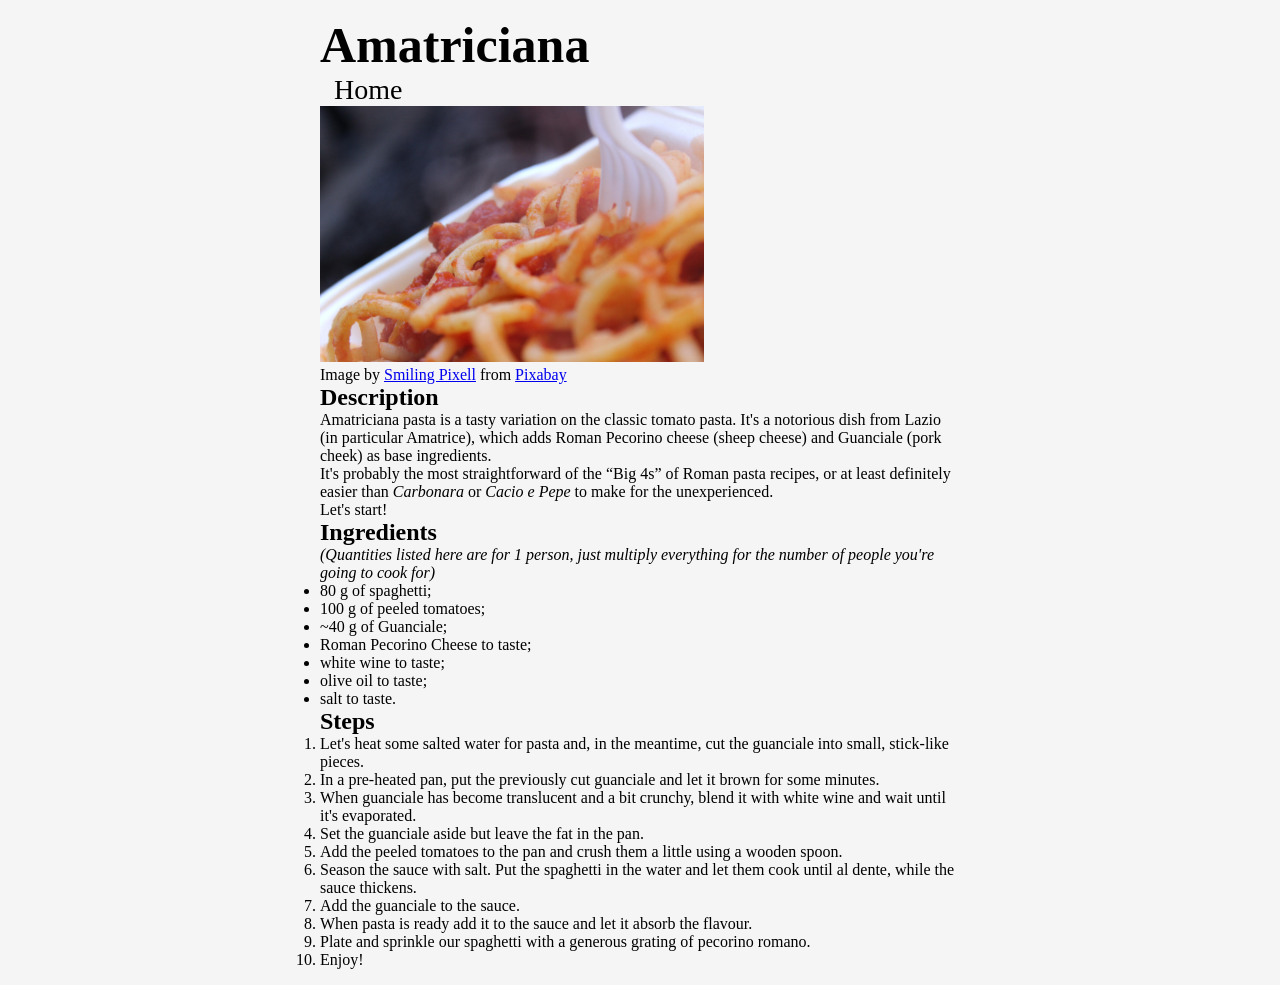
<file: recipes/amatriciana.html>
<!DOCTYPE html>
<html lang="en">

<head>
    <meta charset="UTF-8">
    <meta name="viewport" content="width=device-width, initial-scale=1.0">
    <link href="../styles.css" rel="stylesheet">
    <title>Amatriciana Pasta Recipe</title>
</head>

<body>
    <h1>Amatriciana</h1>
    <nav>
        <a href="../index.html">Home</a>
    </nav>

    <figure>
        <img src="../images/amatriciana.jpg" alt="Close-up to Amatriciana spaghetti with a plastic fork" width="384" height="256">
        <figcaption>
            Image by <a
                href="https://pixabay.com/users/smilingpixell-1751874/?utm_source=link-attribution&utm_medium=referral&utm_campaign=image&utm_content=1101530">Smiling
                Pixell</a> from <a
                href="https://pixabay.com//?utm_source=link-attribution&utm_medium=referral&utm_campaign=image&utm_content=1101530">Pixabay</a>
        </figcaption>
    </figure>

    <h2>Description</h2>
    <p>Amatriciana pasta is a tasty variation on the classic tomato pasta.
        It's a notorious dish from Lazio (in particular Amatrice), which adds Roman Pecorino cheese (sheep cheese)
        and Guanciale (pork cheek) as base ingredients.
    </p>

    <p>It's probably the most straightforward of the &ldquo;Big 4s&rdquo; of Roman pasta recipes,
        or at least definitely easier than <i lang="it">Carbonara</i> or <i lang="it">Cacio e Pepe</i> to make for the
        unexperienced.<br>
        Let's start!
    </p>

    <h2>Ingredients</h2>
    <p><em>(Quantities listed here are for 1 person, just multiply everything for the number of people you're going to
            cook for)</em></p>
    <ul>
        <li>80 g of spaghetti;</li>
        <li>100 g of peeled tomatoes;</li>
        <li>~40 g of Guanciale;</li>
        <li>Roman Pecorino Cheese to taste;</li>
        <li>white wine to taste;</li>
        <li>olive oil to taste;</li>
        <li>salt to taste.</li>
    </ul>

    <h2>Steps</h2>
    <ol>
        <li>Let's heat some salted water for pasta and, in the meantime, cut the guanciale into small, stick-like
            pieces.</li>
        <li>In a pre-heated pan, put the previously cut guanciale and let it brown for some minutes.</li>
        <li>When guanciale has become translucent and a bit crunchy, blend it with white wine and wait until it's
            evaporated.</li>
        <li>Set the guanciale aside but leave the fat in the pan.</li>
        <li>Add the peeled tomatoes to the pan and crush them a little using a wooden spoon.</li>
        <li>Season the sauce with salt. Put the spaghetti in the water and let them cook until al dente, while the sauce
            thickens.</li>
        <li>Add the guanciale to the sauce.</li>
        <li>When pasta is ready add it to the sauce and let it absorb the flavour.</li>
        <li>Plate and sprinkle our spaghetti with a generous grating of pecorino romano.</li>
        <li>Enjoy!</li>
    </ol>

</body>

</html>
</file>
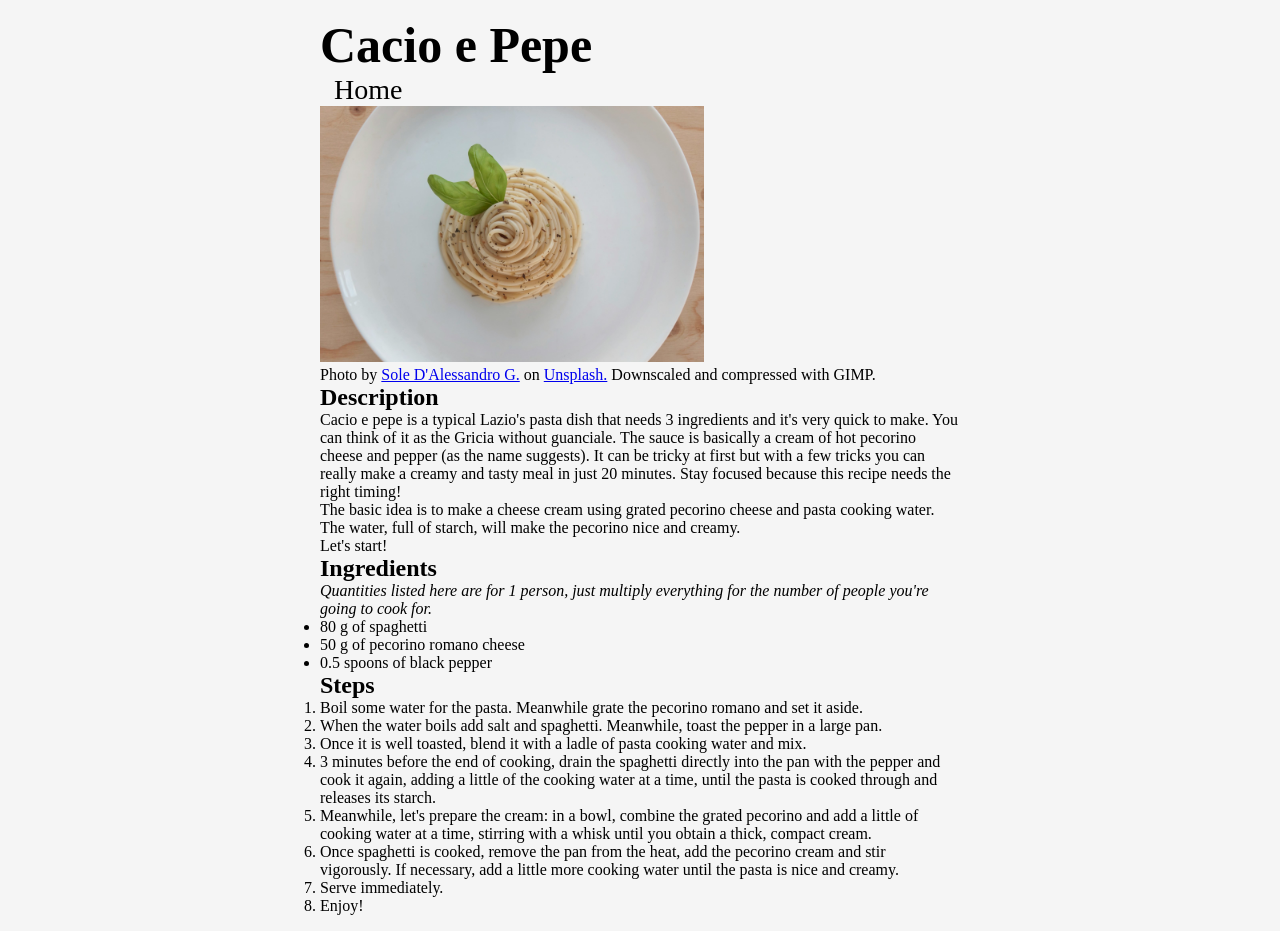
<file: recipes/cacio-e-pepe.html>
<!doctype html>
<html lang="en">

<head>
    <meta charset="UTF-8" />
    <meta name="viewport" content="width=device-width, initial-scale=1.0" />
    <link href="../styles.css" rel="stylesheet">
    <title>Cacio e Pepe Recipe</title>
</head>

<body>
    <h1>Cacio e Pepe</h1>
    <nav>
        <a href="../index.html">Home</a>
    </nav>

    <figure>
        <img src="../images/cacio-e-pepe.jpg" alt="Top view of a Cacio e Pepe dish in a white plate" width="384"
            height="256" />
        <figcaption>
            Photo by <a
                href="https://unsplash.com/@s___d___g?utm_source=unsplash&utm_medium=referral&utm_content=creditCopyText">Sole
                D'Alessandro G.</a> on <a
                href="https://unsplash.com/photos/pasta-dish-ErN41AGWalU?utm_source=unsplash&utm_medium=referral&utm_content=creditCopyText">Unsplash.</a>
            Downscaled and compressed with GIMP.
        </figcaption>
    </figure>

    <h2>Description</h2>
    <p>
        Cacio e pepe is a typical Lazio's pasta dish that needs 3 ingredients and it's very quick to make. You can think
        of it as the Gricia without guanciale. The sauce is basically a cream of hot pecorino cheese and pepper (as the
        name suggests). It can be tricky at first but with a few tricks you can really make a creamy and tasty meal in
        just 20 minutes. Stay focused because this recipe needs the right timing!
    </p>

    <p>
        The basic idea is to make a cheese cream using grated pecorino cheese and pasta cooking water. The water, full
        of starch, will make the pecorino nice and creamy.
    </p>

    <p>Let's start!</p>

    <h2>Ingredients</h2>
    <p>
        <em>Quantities listed here are for 1 person, just multiply everything for
            the number of people you're going to cook for.</em>
    </p>
    <ul>
        <li>80 g of spaghetti</li>
        <li>50 g of pecorino romano cheese</li>
        <li>0.5 spoons of black pepper</li>
    </ul>

    <h2>Steps</h2>
    <ol>
        <li>Boil some water for the pasta. Meanwhile grate the pecorino romano and set it aside.</li>
        <li>When the water boils add salt and spaghetti. Meanwhile, toast the pepper in a large pan.</li>
        <li>Once it is well toasted, blend it with a ladle of pasta cooking water and mix.</li>
        <li>3 minutes before the end of cooking, drain the spaghetti directly into the pan with the pepper and cook
            it again, adding a little of the cooking water at a time, until the pasta is cooked through and releases its
            starch.</li>
        <li>Meanwhile, let's prepare the cream: in a bowl, combine the grated pecorino and add a little of cooking
            water at a time, stirring with a whisk until you obtain a thick, compact cream.</li>
        <li>Once spaghetti is cooked, remove the pan from the heat, add the pecorino cream and stir vigorously. If
            necessary, add a little more cooking water until the pasta is nice and creamy.</li>
        <li>Serve immediately.</li>
        <li>Enjoy!</li>
    </ol>
</body>

</html>
</file>
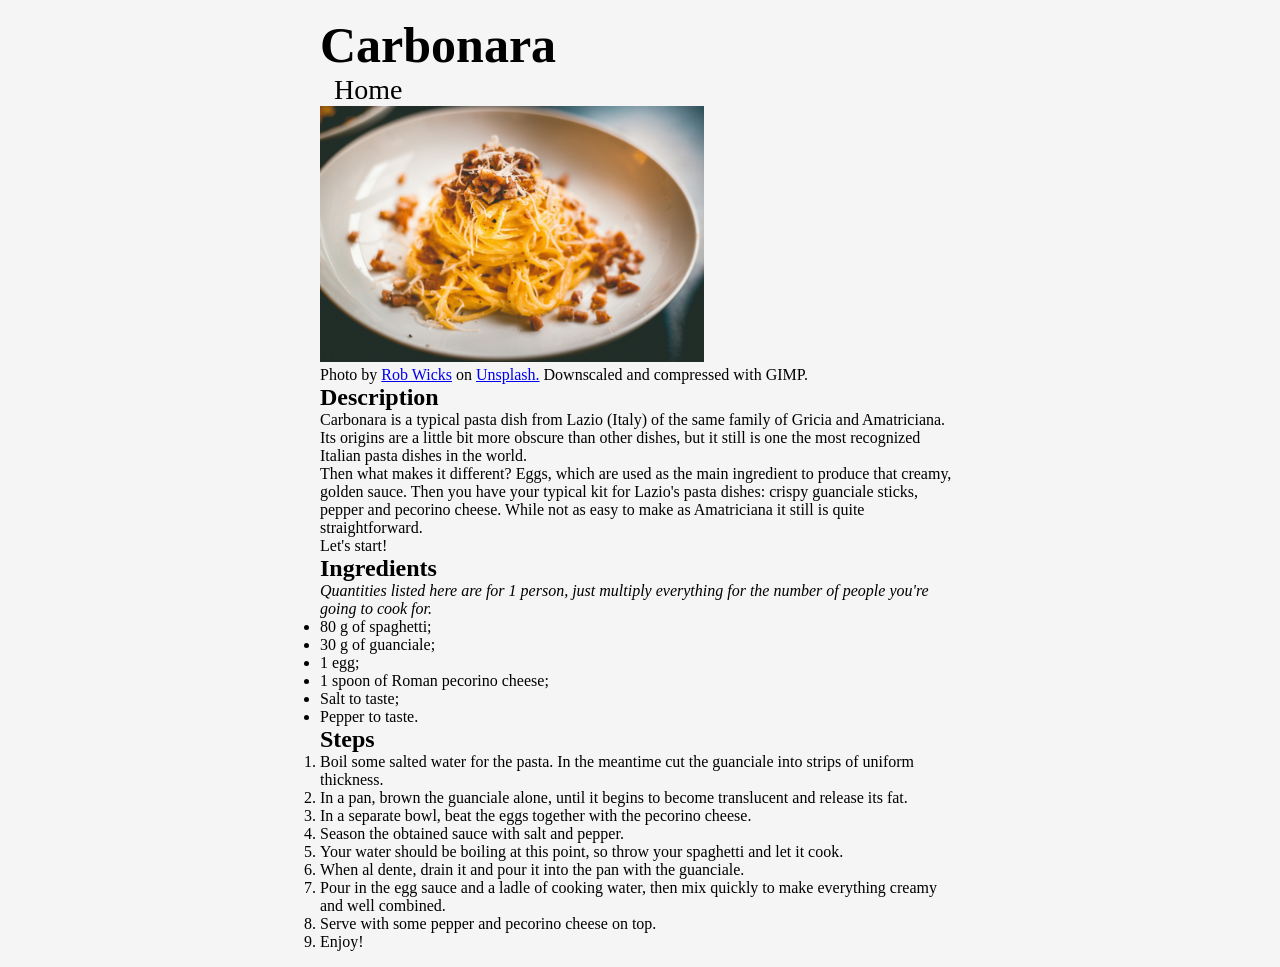
<file: recipes/carbonara.html>
<!doctype html>
<html lang="en">

<head>
    <meta charset="UTF-8" />
    <meta name="viewport" content="width=device-width, initial-scale=1.0" />
    <link href="../styles.css" rel="stylesheet">
    <title>Carbonara Recipe</title>
</head>

<body>
    <h1>Carbonara</h1>
    <nav>
        <a href="../index.html">Home</a>
    </nav>

    <figure>
        <img src="../images/carbonara.jpg"
            alt="Close-up angle of a plate of spaghetti alla carbonara garnished with pecorino cheese" width="384"
            height="256" />
        <figcaption>
            Photo by
            <a href="https://unsplash.com/@robwicks?utm_source=unsplash&utm_medium=referral&utm_content=creditCopyText">Rob
                Wicks</a>
            on
            <a
                href="https://unsplash.com/photos/a-white-plate-topped-with-spaghetti-and-bacon-fDLBn8X_IlU?utm_source=unsplash&utm_medium=referral&utm_content=creditCopyText">Unsplash.</a>
            Downscaled and compressed with GIMP.
        </figcaption>
    </figure>

    <h2>Description</h2>
    <p>Carbonara is a typical pasta dish from Lazio (Italy) of the same family of Gricia and Amatriciana. Its origins
        are a little bit more obscure than other dishes, but it still is one the most recognized Italian pasta dishes in
        the world.
    </p>

    <p>
        Then what makes it different? Eggs, which are used as the main ingredient to produce that creamy, golden sauce.
        Then you have your typical kit for Lazio's pasta dishes: crispy guanciale sticks, pepper and pecorino cheese.
        While not as easy to make as Amatriciana it still is quite straightforward.
    </p>

    <p>Let's start!</p>

    <h2>Ingredients</h2>
    <p>
        <em>Quantities listed here are for 1 person, just multiply everything for
            the number of people you're going to cook for.</em>
    </p>
    <ul>
        <li>80 g of spaghetti;</li>
        <li>30 g of guanciale;</li>
        <li>1 egg;</li>
        <li>1 spoon of Roman pecorino cheese;</li>
        <li>Salt to taste;</li>
        <li>Pepper to taste.</li>
    </ul>

    <h2>Steps</h2>
    <ol>
        <li>Boil some salted water for the pasta. In the meantime cut the guanciale into strips of uniform thickness.
        </li>
        <li>In a pan, brown the guanciale alone, until it begins to become translucent and release its fat.</li>
        <li>In a separate bowl, beat the eggs together with the pecorino cheese.</li>
        <li>Season the obtained sauce with salt and pepper.</li>
        <li>Your water should be boiling at this point, so throw your spaghetti and let it cook.</li>
        <li>When al dente, drain it and pour it into the pan with the guanciale.</li>
        <li>Pour in the egg sauce and a ladle of cooking water, then mix quickly to make everything creamy and well
            combined.</li>
        <li>Serve with some pepper and pecorino cheese on top.</li>
        <li>Enjoy!</li>
    </ol>
</body>

</html>
</file>
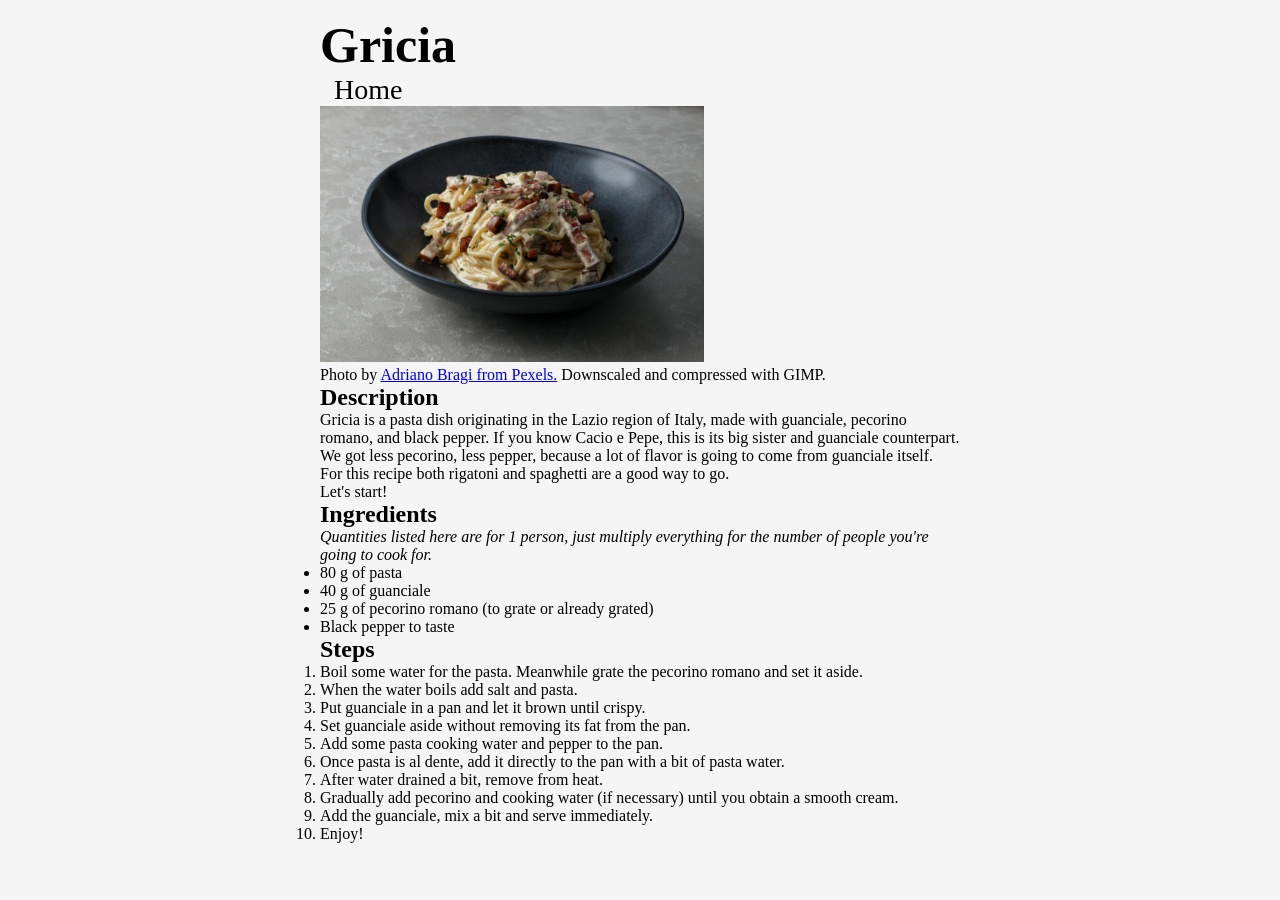
<file: recipes/gricia.html>
<!doctype html>
<html lang="en">

<head>
    <meta charset="UTF-8" />
    <meta name="viewport" content="width=device-width, initial-scale=1.0" />
    <link href="../styles.css" rel="stylesheet">
    <title>Gricia Recipe</title>
</head>

<body>
    <h1>Gricia</h1>
    <nav>
        <a href="../index.html">Home</a>
    </nav>

    <figure>
        <img src="../images/gricia.jpg" alt="Top view of a Cacio e Pepe dish in a white plate" width="384"
            height="256" />
        <figcaption>
            Photo by <a href="https://www.pexels.com/photo/delicious-creamy-spaghetti-carbonara-dish-31779533/">Adriano
                Bragi from Pexels.</a>
            Downscaled and compressed with GIMP.
        </figcaption>
    </figure>

    <h2>Description</h2>
    <p>
        Gricia is a pasta dish originating in the Lazio region of Italy, made with guanciale, pecorino romano, and black
        pepper. If you know Cacio e Pepe, this is its big sister and guanciale counterpart. We got less pecorino, less
        pepper, because a lot of flavor is going to come from guanciale itself.
    </p>

    <p>
        For this recipe both rigatoni and spaghetti are a good way to go. 
    </p>

    <p>Let's start!</p>

    <h2>Ingredients</h2>
    <p>
        <em>Quantities listed here are for 1 person, just multiply everything for
            the number of people you're going to cook for.</em>
    </p>
    <ul>
        <li>80 g of pasta</li>
        <li>40 g of guanciale</li>
        <li>25 g of pecorino romano (to grate or already grated)</li>
        <li>Black pepper to taste</li>
    </ul>

    <h2>Steps</h2>
    <ol>
        <li>Boil some water for the pasta. Meanwhile grate the pecorino romano and set it aside.</li>
        <li>When the water boils add salt and pasta. </li>
        <li>Put guanciale in a pan and let it brown until crispy.</li>
        <li>Set guanciale aside without removing its fat from the pan.</li>
        <li>Add some pasta cooking water and pepper to the pan.</li>
        <li>Once pasta is al dente, add it directly to the pan with a bit of pasta water.</li>
        <li>After water drained a bit, remove from heat.</li>
        <li>Gradually add pecorino and cooking water (if necessary) until you obtain a smooth cream.</li>
        <li>Add the guanciale, mix a bit and serve immediately.</li>
        <li>Enjoy!</li>
    </ol>
</body>

</html>
</file>
<file: styles.css>
* {
    font-family: Georgia, 'Times New Roman', Times, serif;
    padding: 0px;
    margin: 0px;
    box-sizing: border-box;
}

body {
    width: 50%;
    height: auto;
    margin: 1em auto;
    background-color: whitesmoke;
    color: black;
}

h1 {
    font-size: 50px;
}

nav {
    font-size: 28px;
}

nav ul {
    list-style: none;
    margin-top: 1em;
    margin-bottom: 1em;
}

nav li {
    display: inline-block;
    margin: 0.5em 0em 0.5em;
}

nav a {
    color: black;
    text-decoration: none;
    padding: 0.5em;
}

nav a:hover {
    color: #e61b00ff;
    background-color: #e61b0022;
    border-radius: 0.9em;
}
</file>
